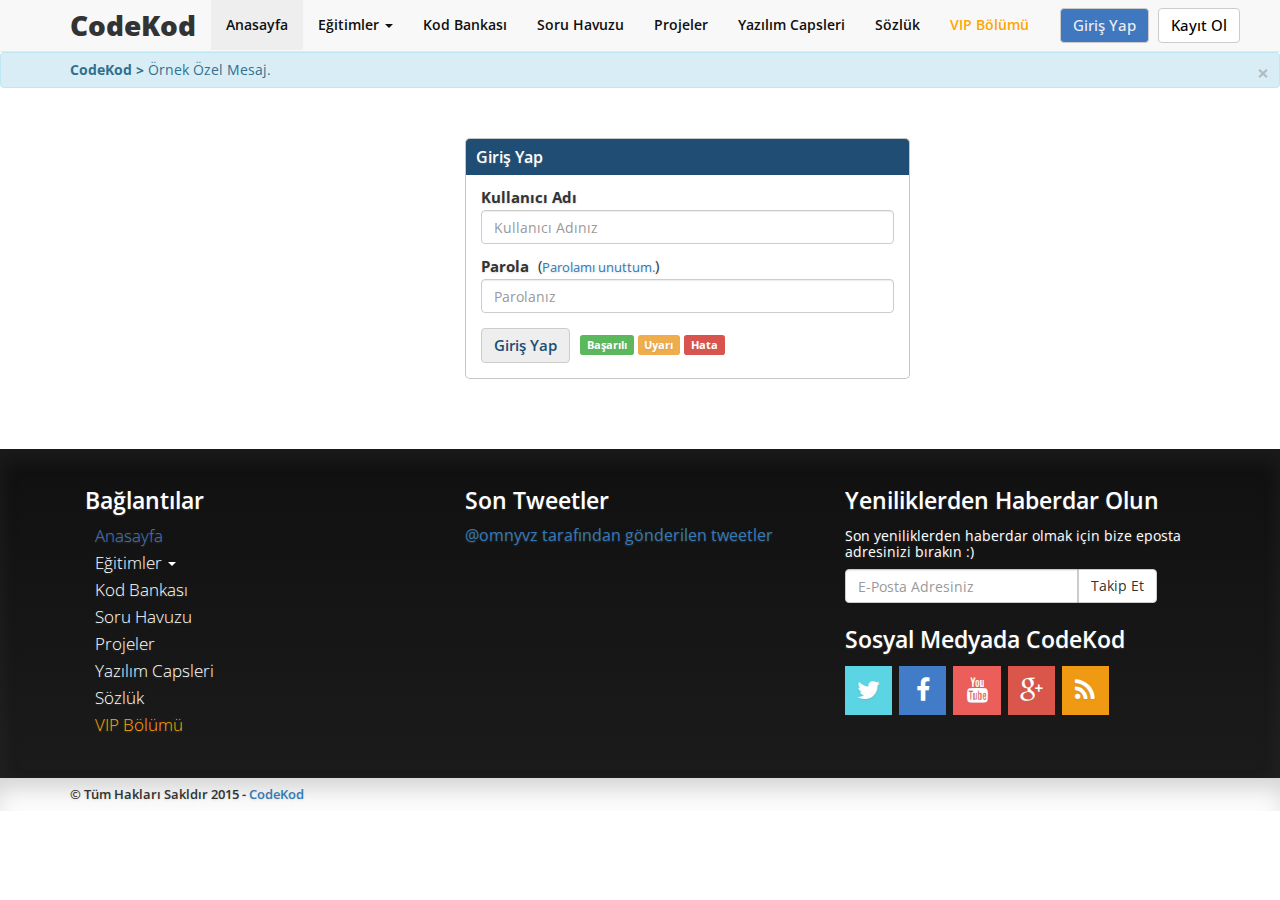
<file: giris-yap.html>
<!DOCTYPE html>
<html>
<head lang="tr">
    <meta charset="UTF-8">
	<title>Giriş Yap - CodeKod</title>
	<meta name="viewport" content="width=device-width, initial-scale=1.0">
	<link href="assets/css/bootstrap.min.css" rel="stylesheet">
	<link rel="stylesheet" href="assets/css/bootstrap-lightbox.min.css"/>
	<link href="assets/css/font-awesome.min.css" rel="stylesheet">
	<link href="assets/css/style.css" rel="stylesheet">
<link href='https://fonts.googleapis.com/css?family=Open+Sans:400,400italic,600,700,800&subset=latin,latin-ext' rel='stylesheet' type='text/css'>	<link rel="stylesheet" href="assets/css/default.min.css"/>
<body>
	
	
	<!-- Header -->
	<header>
		<nav class="navbar navbar-default navbar-fixed-top">
		  <div class="container-fluid container">
			<div class="navbar-header">
			  <button type="button" class="navbar-toggle collapsed" data-toggle="collapse" data-target="#bs-example-navbar-collapse-1" aria-expanded="false">
				<span class="sr-only">Toggle navigation</span>
				<span class="icon-bar"></span>
				<span class="icon-bar"></span>
				<span class="icon-bar"></span>
			  </button>
			  <a class="navbar-brand" href="" title="CodeKod">CodeKod</a>
			</div>

			<div class="collapse navbar-collapse" id="bs-example-navbar-collapse-1">
			  <ul class="nav navbar-nav">
				<li class="active"><a href="" title="Anasayfa">Anasayfa</a></li>
				<li class="dropdown">
				  <a href="#" class="dropdown-toggle" data-toggle="dropdown" role="button" aria-haspopup="true" aria-expanded="false">Eğitimler <span class="caret"></span></a>
				  <ul class="dropdown-menu">
					<li><a href="/egitimler.html">HTML</a></li>
					<li><a href="#">CSS</a></li>
					<li><a href="#">JavaScript</a></li>
					<li><a href="#">PHP</a></li>
					<li><a href="#">ASP.NET</a></li>
					<li><a href="#">VisualBasic.NET</a></li>
					<li><a href="#">C#</a></li>
					<li><a href="#">C++</a></li>
					<li><a href="#">JAVA</a></li>
				  </ul>
				</li>
				<li><a href="#" title="Kod Bankası">Kod Bankası</a></li>
				<li><a href="#" title="Soru Havuzu">Soru Havuzu</a></li>
				<li><a href="#" title="Projeler">Projeler</a></li>
				<li><a href="#" title="Yazılım Capsleri">Yazılım Capsleri</a></li>
				<li><a href="#" title="Sözlük">Sözlük</a></li>
				<li><a href="#" title="VIP Bölümü" class="buttonVIP">VIP Bölümü</a></li>
			  </ul>
			  
			  <ul class="nav navbar-nav navbar-right">
				<a href="/giris-yap.html" title="Giriş Yap" class="btn btn-default navbar-btn buttonGiris">Giriş Yap</a>
				<a href="/kayit-ol.html" title="Kayıt Ol" class="btn btn-default navbar-btn buttonKayit">Kayıt Ol</a>
			  </ul>
			</div>
		  </div>
		</nav>	
	</header>
	
	<!-- Özel Mesaj -->
	<div class="alert alert-info" role="alert">
		<button type="button" class="close" data-dismiss="alert" aria-label="Close"><span aria-hidden="true">&times;</span></button>
		<div class="container">	
			<strong>CodeKod ></strong> Örnek Özel Mesaj.
		</div>
	</div>
	
	<!-- İçerik -->
	<div id="content">
	
		<!-- Kullanıcı Formları -->
		<div class="container">
			<div class="textform2 col-md-5 col-md-offset-4">
				<h2>Giriş Yap</h2>
				<div class="textform">
					<form action="" method="POST">
						<ul>
							<li><strong>Kullanıcı Adı</strong></li>
							<li><input name="kadi" type="text" class="form-control textStyle" placeholder="Kullanıcı Adınız" title="Kullanıcı Adı"></li>
							<li><strong>Parola</strong> (<a href="/parolami-unuttum.html">Parolamı unuttum.</a>)</li>
							<li><input name="parola" type="text" class="form-control textStyle" placeholder="Parolanız" title="Parola"></li>
							<li>
								<input name="giris" type="submit" class="btn btn-default buttonStyle" value="Giriş Yap"/>
								<div class="sonuc">
									<span class="label label-success">Başarılı</span>
									<span class="label label-warning">Uyarı</span>
									<span class="label label-danger">Hata</span>
								</div>
							</li>
						</ul>
					</form>
				</div>
			</div>
		</div>
	</div>

	<!-- Diğer -->
	<div class="diger">
		<div class="container">
			<div class="col-md-4 baglantilar">
				<h4>Bağlantılar</h4>
				<ul>
					<li><a class="aktif" href="" title="Anasayfa">Anasayfa</a></li>
					<li>
						<div class="dropdown">
						  <a href="#" class="dropdown-toggle" id="dropdownMenu1" data-toggle="dropdown" aria-haspopup="true" aria-expanded="true">Eğitimler <span class="caret"></span></a>
						  <ul class="dropdown-menu" aria-labelledby="dropdownMenu1">
							<li><a href="/egitimler.html">HTML</a></li>
							<li><a href="#">CSS</a></li>
							<li><a href="#">JavaScript</a></li>
							<li><a href="#">PHP</a></li>
							<li><a href="#">ASP.NET</a></li>
							<li><a href="#">VisualBasic.NET</a></li>
							<li><a href="#">C#</a></li>
							<li><a href="#">C++</a></li>
							<li><a href="#">JAVA</a></li>
						  </ul>
						</div>
					</li>					
					<li><a href="#" title="Kod Bankası">Kod Bankası</a></li>
					<li><a href="#" title="Soru Havuzu">Soru Havuzu</a></li>
					<li><a href="#" title="Projeler">Projeler</a></li>
					<li><a href="#" title="Yazılım Capsleri">Yazılım Capsleri</a></li>
					<li><a href="#" title="Sözlük">Sözlük</a></li>
					<li><a class="ozel" href="#" title="VIP Bölümü">VIP Bölümü</a></li>
				</ul>
			</div>
			<div class="col-md-4 twitterAkis">
				<h4>Son Tweetler</h4>
				<a class="twitter-timeline" href="https://twitter.com/omnyvz" data-widget-id="640198231826243585">@omnyvz tarafından gönderilen tweetler</a>
				<script>!function(d,s,id){var js,fjs=d.getElementsByTagName(s)[0],p=/^http:/.test(d.location)?'http':'https';if(!d.getElementById(id)){js=d.createElement(s);js.id=id;js.src=p+"://platform.twitter.com/widgets.js";fjs.parentNode.insertBefore(js,fjs);}}(document,"script","twitter-wjs");</script>
			</div>
			<div class="col-md-4 abone">
				<h4>Yeniliklerden Haberdar Olun</h4>
				<span>Son yeniliklerden haberdar olmak için bize eposta adresinizi bırakın :)</span>
				<div class="clear"></div>
				<div class="col-md-8">
					<input name="aboneEposta" type="text" class="form-control textStyle" placeholder="E-Posta Adresiniz" title="E-Posta Adresiniz">
				</div>
				<div class="col-md-4">		
					<input name="aboneOl" type="submit" class="btn btn-default" value="Takip Et" title="Takip Et"/>
				</div>	
				<div class="clear"></div>
				<h4>Sosyal Medyada CodeKod</h4>
				<ul>
		  			<li style="background: #5BD4E3"><a href="#" class="fa fa-twitter" target="_blank"></a></li>
		  			<li style="background: #427CC8"><a href="#" class="fa fa-facebook" target="_blank"></a></li>
		  			<li style="background: #EB5E5A"><a href="#" class="fa fa-youtube" target="_blank"></a></li>
		  			<li style="background: #DA554A"><a href="#" class="fa fa-google-plus" target="_blank"></a></li>
		  			<li style="background: #EF9A12"><a href="#" class="fa fa-rss" target="_blank"></a></li>
		  		</ul>
			</div>
		</div>
	</div>
	
	<!-- Footer -->
	<footer>
		<div class="row">
			<div class="container">
				<p>© Tüm Hakları Sakldır 2015 - <a href="#" title="CodeKod">CodeKod</a></p>
			</div>
		</div>
	</footer>
	
	<script src="http://code.jquery.com/jquery-1.10.2.min.js"></script>
	<script src="assets/js/bootstrap.min.js"></script>
	<script src="assets/js/bootstrap-hover-dropdown.js"></script>
	<script src="assets/js/bootstrap-lightbox.min.js"></script>
	<script src="assets/js/scripts.js"></script>
	<script src="assets/js/highlight.min.js"></script>
    <script>hljs.initHighlightingOnLoad();</script>
</body>
</html>
</file>
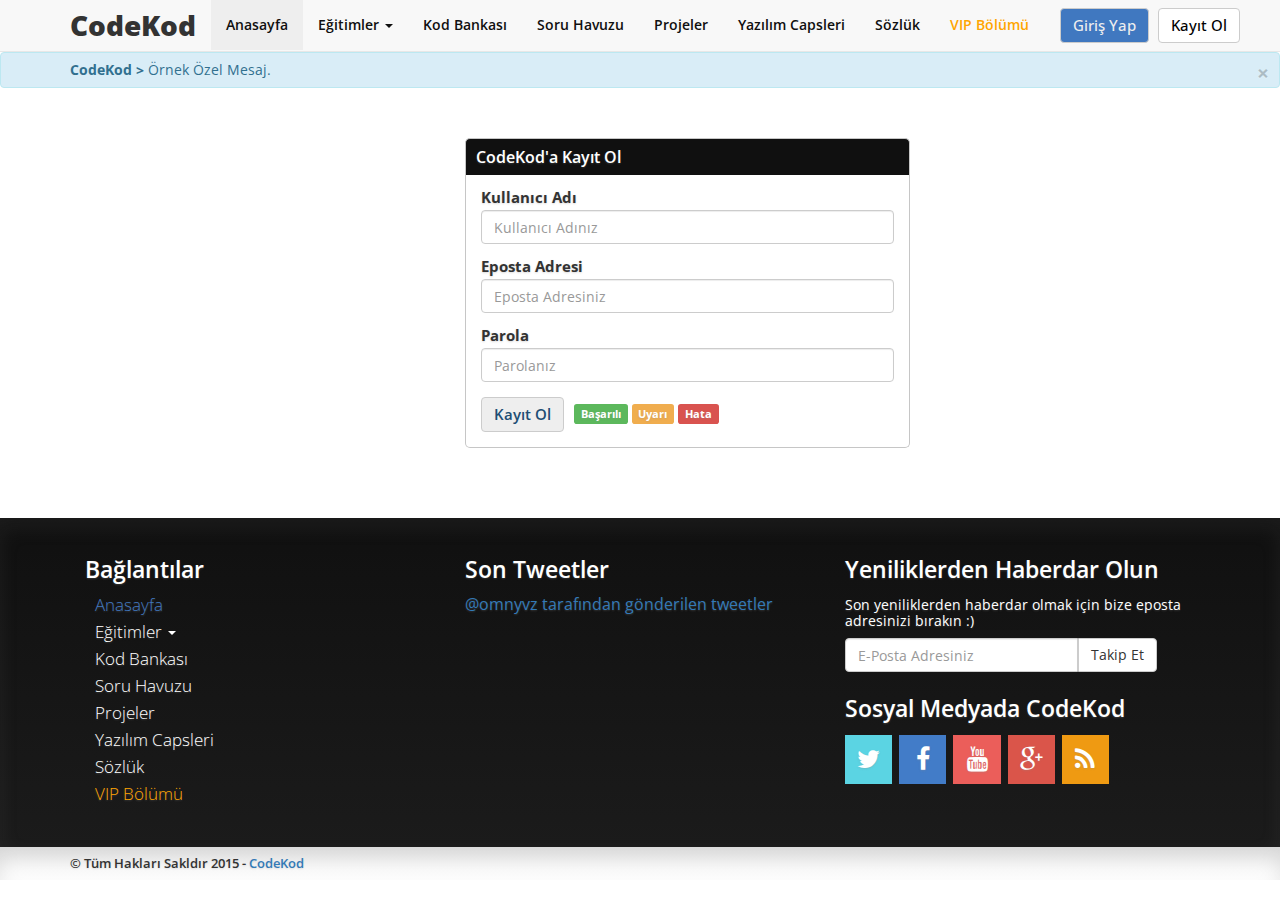
<file: kayit-ol.html>
<!DOCTYPE html>
<html>
<head lang="tr">
    <meta charset="UTF-8">
	<title>Giriş Yap - CodeKod</title>
	<meta name="viewport" content="width=device-width, initial-scale=1.0">
	<link href="assets/css/bootstrap.min.css" rel="stylesheet">
	<link rel="stylesheet" href="assets/css/bootstrap-lightbox.min.css"/>
	<link href="assets/css/font-awesome.min.css" rel="stylesheet">
	<link href="assets/css/style.css" rel="stylesheet">
<link href='https://fonts.googleapis.com/css?family=Open+Sans:400,400italic,600,700,800&subset=latin,latin-ext' rel='stylesheet' type='text/css'>	<link rel="stylesheet" href="assets/css/default.min.css"/>
<body>
	
	
	<!-- Header -->
	<header>
		<nav class="navbar navbar-default navbar-fixed-top">
		  <div class="container-fluid container">
			<div class="navbar-header">
			  <button type="button" class="navbar-toggle collapsed" data-toggle="collapse" data-target="#bs-example-navbar-collapse-1" aria-expanded="false">
				<span class="sr-only">Toggle navigation</span>
				<span class="icon-bar"></span>
				<span class="icon-bar"></span>
				<span class="icon-bar"></span>
			  </button>
			  <a class="navbar-brand" href="" title="CodeKod">CodeKod</a>
			</div>

			<div class="collapse navbar-collapse" id="bs-example-navbar-collapse-1">
			  <ul class="nav navbar-nav">
				<li class="active"><a href="" title="Anasayfa">Anasayfa</a></li>
				<li class="dropdown">
				  <a href="#" class="dropdown-toggle" data-toggle="dropdown" role="button" aria-haspopup="true" aria-expanded="false">Eğitimler <span class="caret"></span></a>
				  <ul class="dropdown-menu">
					<li><a href="/egitimler.html">HTML</a></li>
					<li><a href="#">CSS</a></li>
					<li><a href="#">JavaScript</a></li>
					<li><a href="#">PHP</a></li>
					<li><a href="#">ASP.NET</a></li>
					<li><a href="#">VisualBasic.NET</a></li>
					<li><a href="#">C#</a></li>
					<li><a href="#">C++</a></li>
					<li><a href="#">JAVA</a></li>
				  </ul>
				</li>
				<li><a href="#" title="Kod Bankası">Kod Bankası</a></li>
				<li><a href="#" title="Soru Havuzu">Soru Havuzu</a></li>
				<li><a href="#" title="Projeler">Projeler</a></li>
				<li><a href="#" title="Yazılım Capsleri">Yazılım Capsleri</a></li>
				<li><a href="#" title="Sözlük">Sözlük</a></li>
				<li><a href="#" title="VIP Bölümü" class="buttonVIP">VIP Bölümü</a></li>
			  </ul>
			  
			  <ul class="nav navbar-nav navbar-right">
				<a href="/giris-yap.html" title="Giriş Yap" class="btn btn-default navbar-btn buttonGiris">Giriş Yap</a>
				<a href="/kayit-ol.html" title="Kayıt Ol" class="btn btn-default navbar-btn buttonKayit">Kayıt Ol</a>
			  </ul>
			</div>
		  </div>
		</nav>	
	</header>
	
	<!-- Özel Mesaj -->
	<div class="alert alert-info" role="alert">
		<button type="button" class="close" data-dismiss="alert" aria-label="Close"><span aria-hidden="true">&times;</span></button>
		<div class="container">	
			<strong>CodeKod ></strong> Örnek Özel Mesaj.
		</div>
	</div>
	
	<!-- İçerik -->
	<div id="content">
	
		<!-- Kullanıcı Formları -->
		<div class="container">
			<div class="textform2 col-md-5 col-md-offset-4">
				<h2 style="background-color:#101010">CodeKod'a Kayıt Ol</h2>
				<div class="textform">
					<form action="" method="POST">
						<ul>
							<li><strong>Kullanıcı Adı</strong></li>
							<li><input name="kadi" type="text" class="form-control textStyle" placeholder="Kullanıcı Adınız" title="Kullanıcı Adı"></li>
							<li><strong>Eposta Adresi</strong></li>
							<li><input name="eposta" type="text" class="form-control textStyle" placeholder="Eposta Adresiniz" title="Eposta Adresiniz"></li>
							<li><strong>Parola</strong></li>
							<li><input name="parola" type="text" class="form-control textStyle" placeholder="Parolanız" title="Parola"></li>
							<li>
								<input name="kayitol" type="submit" class="btn btn-default buttonStyle" value="Kayıt Ol"/>
								<div class="sonuc">
									<span class="label label-success">Başarılı</span>
									<span class="label label-warning">Uyarı</span>
									<span class="label label-danger">Hata</span>
								</div>
							</li>
						</ul>
					</form>
				</div>
			</div>
		</div>
	</div>

	<!-- Diğer -->
	<div class="diger">
		<div class="container">
			<div class="col-md-4 baglantilar">
				<h4>Bağlantılar</h4>
				<ul>
					<li><a class="aktif" href="" title="Anasayfa">Anasayfa</a></li>
					<li>
						<div class="dropdown">
						  <a href="#" class="dropdown-toggle" id="dropdownMenu1" data-toggle="dropdown" aria-haspopup="true" aria-expanded="true">Eğitimler <span class="caret"></span></a>
						  <ul class="dropdown-menu" aria-labelledby="dropdownMenu1">
							<li><a href="/egitimler.html">HTML</a></li>
							<li><a href="#">CSS</a></li>
							<li><a href="#">JavaScript</a></li>
							<li><a href="#">PHP</a></li>
							<li><a href="#">ASP.NET</a></li>
							<li><a href="#">VisualBasic.NET</a></li>
							<li><a href="#">C#</a></li>
							<li><a href="#">C++</a></li>
							<li><a href="#">JAVA</a></li>
						  </ul>
						</div>
					</li>					
					<li><a href="#" title="Kod Bankası">Kod Bankası</a></li>
					<li><a href="#" title="Soru Havuzu">Soru Havuzu</a></li>
					<li><a href="#" title="Projeler">Projeler</a></li>
					<li><a href="#" title="Yazılım Capsleri">Yazılım Capsleri</a></li>
					<li><a href="#" title="Sözlük">Sözlük</a></li>
					<li><a class="ozel" href="#" title="VIP Bölümü">VIP Bölümü</a></li>
				</ul>
			</div>
			<div class="col-md-4 twitterAkis">
				<h4>Son Tweetler</h4>
				<a class="twitter-timeline" href="https://twitter.com/omnyvz" data-widget-id="640198231826243585">@omnyvz tarafından gönderilen tweetler</a>
				<script>!function(d,s,id){var js,fjs=d.getElementsByTagName(s)[0],p=/^http:/.test(d.location)?'http':'https';if(!d.getElementById(id)){js=d.createElement(s);js.id=id;js.src=p+"://platform.twitter.com/widgets.js";fjs.parentNode.insertBefore(js,fjs);}}(document,"script","twitter-wjs");</script>
			</div>
			<div class="col-md-4 abone">
				<h4>Yeniliklerden Haberdar Olun</h4>
				<span>Son yeniliklerden haberdar olmak için bize eposta adresinizi bırakın :)</span>
				<div class="clear"></div>
				<div class="col-md-8">
					<input name="aboneEposta" type="text" class="form-control textStyle" placeholder="E-Posta Adresiniz" title="E-Posta Adresiniz">
				</div>
				<div class="col-md-4">		
					<input name="aboneOl" type="submit" class="btn btn-default" value="Takip Et" title="Takip Et"/>
				</div>	
				<div class="clear"></div>
				<h4>Sosyal Medyada CodeKod</h4>
				<ul>
		  			<li style="background: #5BD4E3"><a href="#" class="fa fa-twitter" target="_blank"></a></li>
		  			<li style="background: #427CC8"><a href="#" class="fa fa-facebook" target="_blank"></a></li>
		  			<li style="background: #EB5E5A"><a href="#" class="fa fa-youtube" target="_blank"></a></li>
		  			<li style="background: #DA554A"><a href="#" class="fa fa-google-plus" target="_blank"></a></li>
		  			<li style="background: #EF9A12"><a href="#" class="fa fa-rss" target="_blank"></a></li>
		  		</ul>
			</div>
		</div>
	</div>
	
	<!-- Footer -->
	<footer>
		<div class="row">
			<div class="container">
				<p>© Tüm Hakları Sakldır 2015 - <a href="#" title="CodeKod">CodeKod</a></p>
			</div>
		</div>
	</footer>
	
	<script src="http://code.jquery.com/jquery-1.10.2.min.js"></script>
	<script src="assets/js/bootstrap.min.js"></script>
	<script src="assets/js/bootstrap-hover-dropdown.js"></script>
	<script src="assets/js/bootstrap-lightbox.min.js"></script>
	<script src="assets/js/scripts.js"></script>
	<script src="assets/js/highlight.min.js"></script>
    <script>hljs.initHighlightingOnLoad();</script>
</body>
</html>
</file>
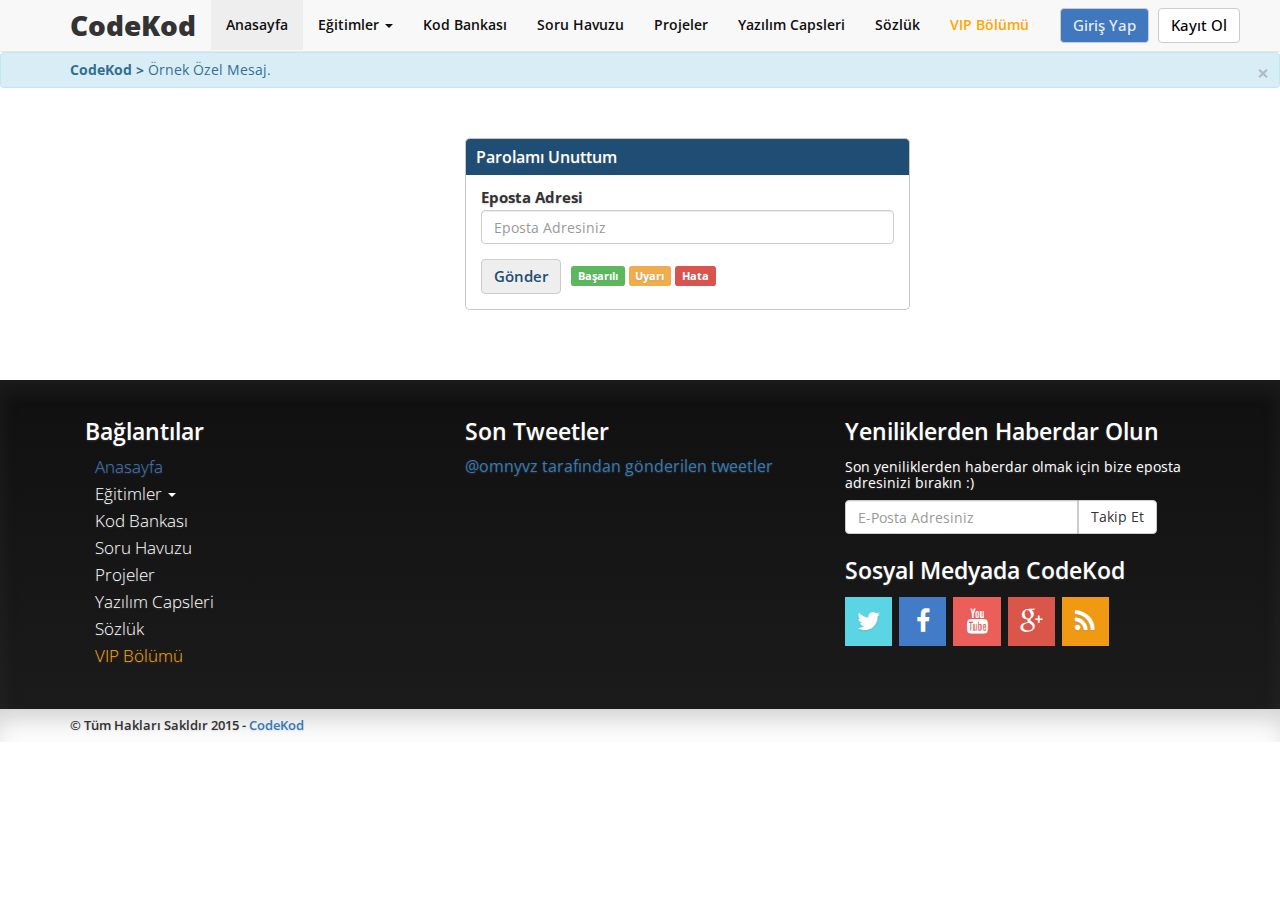
<file: parolami-unuttum.html>
<!DOCTYPE html>
<html>
<head lang="tr">
    <meta charset="UTF-8">
	<title>Parolamı Unuttum - CodeKod</title>
	<meta name="viewport" content="width=device-width, initial-scale=1.0">
	<link href="assets/css/bootstrap.min.css" rel="stylesheet">
	<link rel="stylesheet" href="assets/css/bootstrap-lightbox.min.css"/>
	<link href="assets/css/font-awesome.min.css" rel="stylesheet">
	<link href="assets/css/style.css" rel="stylesheet">
<link href='https://fonts.googleapis.com/css?family=Open+Sans:400,400italic,600,700,800&subset=latin,latin-ext' rel='stylesheet' type='text/css'>	<link rel="stylesheet" href="assets/css/default.min.css"/>
<body>
	
	
	<!-- Header -->
	<header>
		<nav class="navbar navbar-default navbar-fixed-top">
		  <div class="container-fluid container">
			<div class="navbar-header">
			  <button type="button" class="navbar-toggle collapsed" data-toggle="collapse" data-target="#bs-example-navbar-collapse-1" aria-expanded="false">
				<span class="sr-only">Toggle navigation</span>
				<span class="icon-bar"></span>
				<span class="icon-bar"></span>
				<span class="icon-bar"></span>
			  </button>
			  <a class="navbar-brand" href="" title="CodeKod">CodeKod</a>
			</div>

			<div class="collapse navbar-collapse" id="bs-example-navbar-collapse-1">
			  <ul class="nav navbar-nav">
				<li class="active"><a href="" title="Anasayfa">Anasayfa</a></li>
				<li class="dropdown">
				  <a href="#" class="dropdown-toggle" data-toggle="dropdown" role="button" aria-haspopup="true" aria-expanded="false">Eğitimler <span class="caret"></span></a>
				  <ul class="dropdown-menu">
					<li><a href="/egitimler.html">HTML</a></li>
					<li><a href="#">CSS</a></li>
					<li><a href="#">JavaScript</a></li>
					<li><a href="#">PHP</a></li>
					<li><a href="#">ASP.NET</a></li>
					<li><a href="#">VisualBasic.NET</a></li>
					<li><a href="#">C#</a></li>
					<li><a href="#">C++</a></li>
					<li><a href="#">JAVA</a></li>
				  </ul>
				</li>
				<li><a href="#" title="Kod Bankası">Kod Bankası</a></li>
				<li><a href="#" title="Soru Havuzu">Soru Havuzu</a></li>
				<li><a href="#" title="Projeler">Projeler</a></li>
				<li><a href="#" title="Yazılım Capsleri">Yazılım Capsleri</a></li>
				<li><a href="#" title="Sözlük">Sözlük</a></li>
				<li><a href="#" title="VIP Bölümü" class="buttonVIP">VIP Bölümü</a></li>
			  </ul>
			  
			  <ul class="nav navbar-nav navbar-right">
				<a href="/giris-yap.html" title="Giriş Yap" class="btn btn-default navbar-btn buttonGiris">Giriş Yap</a>
				<a href="/kayit-ol.html" title="Kayıt Ol" class="btn btn-default navbar-btn buttonKayit">Kayıt Ol</a>
			  </ul>
			</div>
		  </div>
		</nav>	
	</header>
	
	<!-- Özel Mesaj -->
	<div class="alert alert-info" role="alert">
		<button type="button" class="close" data-dismiss="alert" aria-label="Close"><span aria-hidden="true">&times;</span></button>
		<div class="container">	
			<strong>CodeKod ></strong> Örnek Özel Mesaj.
		</div>
	</div>
	
	<!-- İçerik -->
	<div id="content">
	
		<!-- Kullanıcı Formları -->
		<div class="container">
			<div class="textform2 col-md-5 col-md-offset-4">
				<h2>Parolamı Unuttum</h2>
				<div class="textform">
					<form action="" method="POST">
						<ul>
							<li><strong>Eposta Adresi</strong></li>
							<li><input name="kadi" type="text" class="form-control textStyle" placeholder="Eposta Adresiniz" title="Eposta Adresiniz"></li>
							<li>
								<input name="unuttum" type="submit" class="btn btn-default buttonStyle" value="Gönder"/>
								<div class="sonuc">
									<span class="label label-success">Başarılı</span>
									<span class="label label-warning">Uyarı</span>
									<span class="label label-danger">Hata</span>
								</div>
							</li>
						</ul>
					</form>
				</div>
			</div>
		</div>
	</div>

	<!-- Diğer -->
	<div class="diger">
		<div class="container">
			<div class="col-md-4 baglantilar">
				<h4>Bağlantılar</h4>
				<ul>
					<li><a class="aktif" href="" title="Anasayfa">Anasayfa</a></li>
					<li>
						<div class="dropdown">
						  <a href="#" class="dropdown-toggle" id="dropdownMenu1" data-toggle="dropdown" aria-haspopup="true" aria-expanded="true">Eğitimler <span class="caret"></span></a>
						  <ul class="dropdown-menu" aria-labelledby="dropdownMenu1">
							<li><a href="/egitimler.html">HTML</a></li>
							<li><a href="#">CSS</a></li>
							<li><a href="#">JavaScript</a></li>
							<li><a href="#">PHP</a></li>
							<li><a href="#">ASP.NET</a></li>
							<li><a href="#">VisualBasic.NET</a></li>
							<li><a href="#">C#</a></li>
							<li><a href="#">C++</a></li>
							<li><a href="#">JAVA</a></li>
						  </ul>
						</div>
					</li>					
					<li><a href="#" title="Kod Bankası">Kod Bankası</a></li>
					<li><a href="#" title="Soru Havuzu">Soru Havuzu</a></li>
					<li><a href="#" title="Projeler">Projeler</a></li>
					<li><a href="#" title="Yazılım Capsleri">Yazılım Capsleri</a></li>
					<li><a href="#" title="Sözlük">Sözlük</a></li>
					<li><a class="ozel" href="#" title="VIP Bölümü">VIP Bölümü</a></li>
				</ul>
			</div>
			<div class="col-md-4 twitterAkis">
				<h4>Son Tweetler</h4>
				<a class="twitter-timeline" href="https://twitter.com/omnyvz" data-widget-id="640198231826243585">@omnyvz tarafından gönderilen tweetler</a>
				<script>!function(d,s,id){var js,fjs=d.getElementsByTagName(s)[0],p=/^http:/.test(d.location)?'http':'https';if(!d.getElementById(id)){js=d.createElement(s);js.id=id;js.src=p+"://platform.twitter.com/widgets.js";fjs.parentNode.insertBefore(js,fjs);}}(document,"script","twitter-wjs");</script>
			</div>
			<div class="col-md-4 abone">
				<h4>Yeniliklerden Haberdar Olun</h4>
				<span>Son yeniliklerden haberdar olmak için bize eposta adresinizi bırakın :)</span>
				<div class="clear"></div>
				<div class="col-md-8">
					<input name="aboneEposta" type="text" class="form-control textStyle" placeholder="E-Posta Adresiniz" title="E-Posta Adresiniz">
				</div>
				<div class="col-md-4">		
					<input name="aboneOl" type="submit" class="btn btn-default" value="Takip Et" title="Takip Et"/>
				</div>	
				<div class="clear"></div>
				<h4>Sosyal Medyada CodeKod</h4>
				<ul>
		  			<li style="background: #5BD4E3"><a href="#" class="fa fa-twitter" target="_blank"></a></li>
		  			<li style="background: #427CC8"><a href="#" class="fa fa-facebook" target="_blank"></a></li>
		  			<li style="background: #EB5E5A"><a href="#" class="fa fa-youtube" target="_blank"></a></li>
		  			<li style="background: #DA554A"><a href="#" class="fa fa-google-plus" target="_blank"></a></li>
		  			<li style="background: #EF9A12"><a href="#" class="fa fa-rss" target="_blank"></a></li>
		  		</ul>
			</div>
		</div>
	</div>
	
	<!-- Footer -->
	<footer>
		<div class="row">
			<div class="container">
				<p>© Tüm Hakları Sakldır 2015 - <a href="#" title="CodeKod">CodeKod</a></p>
			</div>
		</div>
	</footer>
	
	<script src="http://code.jquery.com/jquery-1.10.2.min.js"></script>
	<script src="assets/js/bootstrap.min.js"></script>
	<script src="assets/js/bootstrap-hover-dropdown.js"></script>
	<script src="assets/js/bootstrap-lightbox.min.js"></script>
	<script src="assets/js/scripts.js"></script>
	<script src="assets/js/highlight.min.js"></script>
    <script>hljs.initHighlightingOnLoad();</script>
</body>
</html>
</file>
<file: assets/css/style.css>
html,body,div,span,applet,object,iframe,h1,h2,h3,h4,h5,h6,p,blockquote,pre,a,abbr,acronym,address,big,cite,code,del,dfn,img,ins,kbd,q,s,samp,small,strike,sub,sup,tt,var,dl,dt,dd,ol,ul,li,fieldset,form,label,legend,input,select,textarea,button,table,caption,tbody,tfoot,thead,tr,th,td,article,aside,canvas,details,embed,figure,figcaption,footer,header,menu,nav,output,ruby,section,summary,time,mark,audio,video{margin:0;padding:0;border:0;font-size:100%;font:inherit;vertical-align:baseline}article,aside,details,figcaption,figure,footer,header,menu,nav,section{display:block}ol,ul{list-style:none}blockquote,q{quotes:none}blockquote:before,blockquote:after,q:before,q:after{content:'';content:none}table{border-collapse:collapse;border-spacing:0}a{text-decoration:none}img{border:0}:focus{outline:0}.clear{clear:both}body,html{line-height:1;font-family:'Open Sans',sans-serif}.row{margin:0}.alert{padding:10px;border:1px solid transparent;border-radius:4px;margin:0}.alert-info{color:#31708f;background-color:#d9edf7;border-color:#bce8f1;font-weight:400;font-size:14px;padding-bottom:3px}header{margin-bottom:52px}header .navbar{min-height:50px;margin-bottom:0}header .navbar-default .navbar-brand{color:#333;font-size:28px;font-weight:900}header .navbar-default .navbar-brand:hover{color:#4078c0}header a.buttonGiris{position:relative;left:15px;background:#4078c0;font-size:15px;font-weight:500;color:#eee;transition:all .2s;margin-right:5px}header a.buttonGiris:hover{background:#3665a2;color:#eee}header a.buttonGiris:focus{background:#3665a2;color:#eee}header a.buttonKayit{position:relative;left:15px;font-size:15px;font-weight:500;color:#000;transition:all .2s}header a.buttonKayit:hover{color:#000}header .navbar-default .navbar-nav>.active>a,header .navbar-default .navbar-nav>.active>a:focus,header .navbar-default .navbar-nav>.active>a:hover{color:#101010;background-color:#eee}header .navbar-default .navbar-nav>li>a{color:#101010;font-size:14px;font-weight:600;transition:all .3s}header .navbar-default .navbar-nav>li>a:hover{color:#4078c0;background-color:#eee}header .navbar-default .navbar-nav>li>a.buttonVIP{color:orange}header .navbar-default .navbar-nav>li>a.buttonVIP:hover{color:#ffa417}header .navbar-default .navbar-nav>.open>a,header .navbar-default .navbar-nav>.open>a:focus,header .navbar-default .navbar-nav>.open>a:hover{color:#101010;background-color:#eee}header .dropdown-menu>li>a{display:block;padding:7px 20px;clear:both;font-weight:400;line-height:1.42857143;color:#101010;white-space:nowrap;transition:all .3s}header .dropdown-menu>li>a:hover{background:#eee;color:#4078c0}.diger{text-shadow:0 1px 2px rgba(139,139,139,0.3);background-image:-webkit-linear-gradient(#101010,#1b1b1b);background-image:linear-gradient(#101010,#1b1b1b);border-bottom:0;box-shadow:inset 0 10px 20px rgba(139,139,139,0.1);padding-top:40px;padding-bottom:10px}.diger h4{color:#fff;font-weight:600;font-size:23px;margin-bottom:15px}.diger .col-md-4{margin-bottom:25px}.diger .baglantilar ul{padding-left:10px}.diger .baglantilar ul li{margin-bottom:10px}.diger .baglantilar ul li a{color:#fff;text-decoration:none;font-size:17px;font-weight:300;transition:all .2s}.diger .baglantilar ul li a:hover{color:#4078c0}.diger .baglantilar ul li a:focus{color:#4078c0}.diger .baglantilar ul li a.aktif{color:#4078c0}.diger .baglantilar ul li a.ozel{color:orange}.diger .baglantilar ul .dropdown-menu>li.active>a{color:#4078c0;background:transparent}.diger .baglantilar ul .dropdown-menu>li>a{display:block;padding:0;clear:both;font-weight:400;line-height:1.42857143;color:#333;white-space:nowrap;font-size:13px;margin-bottom:0;transition:all .2s}.diger .baglantilar ul .dropdown-menu>li>a:hover{color:#4078c0;background:transparent}.diger .abone .form-control{border-bottom-right-radius:0;border-top-right-radius:0}.diger .abone .btn{border-bottom-left-radius:0;border-top-left-radius:0}.diger .abone .col-md-8,.diger .abone .col-md-4{margin:0;padding:0}.diger .abone span{color:#fff;font-size:14px}.diger .abone input{margin-top:10px;margin-bottom:25px}.diger .abone ul li{float:left;padding:12px;margin-right:7px;min-width:47.2188px;text-align:center}.diger .abone ul li a{font-size:25px;text-decoration:none;color:#fff;transition:all .2s}.diger .abone ul li:hover{opacity:.8}footer{padding-top:10px;padding-bottom:10px;text-shadow:0 1px 2px rgba(0,0,0,0.1);background-image:-webkit-linear-gradient(#eee,#fff);background-image:linear-gradient(#eee,#fff);box-shadow:inset 0 10px 20px rgba(0,0,0,0.1)}footer p{font-weight:600;font-size:13px}footer p a{text-decoration:none}#content .kayitOl{margin-top:-1px;text-shadow:0 1px 2px rgba(0,0,0,0.3);background-image:-webkit-linear-gradient(#202d5f,#614381);background-image:linear-gradient(#202d5f,#614381);border-bottom:0;box-shadow:inset 0 10px 20px rgba(0,0,0,0.1);color:#fff;padding:50px;padding-bottom:30px}#content .kayitOl .kayitBilgi{margin-bottom:20px}#content .kayitOl .kayitBilgi h1{font-weight:600;font-size:35px;margin-bottom:20px}#content .kayitOl .kayitBilgi h1 a{text-decoration:none;color:#4078c0;transition:all .3s}#content .kayitOl .kayitBilgi h1 a:hover{color:#3b6fb2}#content .kayitOl .kayitBilgi p{font-size:20px}#content .kayitOl .kayitBilgi p a{text-decoration:none;color:#4078c0;transition:all .3s}#content .kayitOl .kayitBilgi p a:hover{color:#3b6fb2}#content .kayitOl .kayitForm span{position:relative;top:-5px;font-size:13px;font-weight:300}#content .kayitOl .kayitForm input.textStyle{margin-bottom:10px;height:43px;font-size:15.5px;transition:all .3s}#content .kayitOl .kayitForm input.textStyle:focus{border-color:#fff;outline:0;-webkit-box-shadow:inset 0 3px 3px rgba(0,0,0,0.085),0 0 8px rgba(255,255,255,0.6);box-shadow:inset 0 3px 3px rgba(0,0,0,0.085),0 0 8px rgba(238,238,238,0.6)}#content .kayitOl .kayitForm input.buttonStyle{margin-bottom:20px;margin-top:10px;height:43px;font-size:17px;font-weight:500;background:#3b6fb2;border-color:transparent;transition:all .3s;color:#fff}#content .kayitOl .kayitForm input.buttonStyle:focus{border-color:transparent;outline:0;-webkit-box-shadow:inset 0 3px 3px rgba(0,0,0,0.085),0 0 8px rgba(255,255,255,0.6);box-shadow:inset 0 3px 3px rgba(0,0,0,0.085),0 0 8px rgba(238,238,238,0.6)}#content .kayitOl .kayitForm input.buttonStyle:hover{border-color:transparent;outline:0;-webkit-box-shadow:inset 0 3px 3px rgba(0,0,0,0.085),0 0 8px rgba(255,255,255,0.6);box-shadow:inset 0 3px 3px rgba(0,0,0,0.085),0 0 8px rgba(238,238,238,0.6)}#content .kayitOl .kayitForm .label{display:inline;padding:.2em .6em .3em;font-size:13px;font-weight:400;line-height:1;color:#fff;text-align:center;white-space:nowrap;vertical-align:baseline;border-radius:.25em;margin-bottom:20px}#content .haberkaynagi{padding-top:40px;padding-bottom:40px;text-shadow:0 1px 2px rgba(0,0,0,0.3);background-image:-webkit-linear-gradient(#eee,#fff);background-image:linear-gradient(#eee,#fff);box-shadow:inset 0 10px 20px rgba(0,0,0,0.1)}#content .haberkaynagi h2{text-align:center;font-size:25px;font-weight:600;color:#000;margin-bottom:40px}#content .haberkaynagi h2 .fa-circle{position:relative;top:-5px;font-size:9px;color:#101010;margin-right:5px}#content .haberkaynagi .kutu{padding:20px;padding-bottom:0;margin:10px;margin-left:0;margin-right:0;border:1px solid transparent;border-left-width:5px;border-radius:3px}#content .haberkaynagi .kutu h3{font-size:20px;font-weight:600;margin-bottom:15px}#content .haberkaynagi .kutu h3 a{text-decoration:none;color:#000;transition:all .3s}#content .haberkaynagi .kutu h3 a:hover{color:#333}#content .haberkaynagi .kutu .detay .detay2{background:#222;float:left}#content .haberkaynagi .kutu .detay .detay2 img{float:left}#content .haberkaynagi .kutu .detay .detay2 a{float:left;padding:10px;text-decoration:none;color:#4078c0;transition:all .3s;font-size:13px;font-weight:600}#content .haberkaynagi .kutu .detay .detay2 a:hover{color:#274874}#content .haberkaynagi .kutu .detay .detay2 span{float:right;padding:10px;font-size:12px;font-weight:400;color:#fff}#content .haberkaynagi .kutu .detay p{position:relative;color:#000;font-size:16px;font-weight:400;line-height:20px;padding:15px;padding-top:0;height:175px;overflow:hidden}#content .haberkaynagi .kutu .detay .detay3{bottom:0;float:right;padding:10px;position:relative;top:-10px}#content .haberkaynagi .kutu .detay .detay3 a{float:right}#content .haberkaynagi .kutu2{padding:20px;padding-bottom:0;margin:10px;margin-left:0;margin-right:0;border:1px solid transparent;border-right-width:5px;border-radius:3px}#content .haberkaynagi .kutu2 h3{font-size:20px;font-weight:600;margin-bottom:15px}#content .haberkaynagi .kutu2 h3 a{text-decoration:none;color:#000;transition:all .3s}#content .haberkaynagi .kutu2 h3 a:hover{color:#333}#content .haberkaynagi .kutu2 .detay .detay2{background:#222;float:left;margin-bottom:10px}#content .haberkaynagi .kutu2 .detay .detay2 img{float:left}#content .haberkaynagi .kutu2 .detay .detay2 a{float:left;padding:10px;text-decoration:none;color:#4078c0;transition:all .3s;font-size:13px;font-weight:600;background:#000}#content .haberkaynagi .kutu2 .detay .detay2 a:hover{color:#274874}#content .haberkaynagi .kutu2 .detay .detay2 span{float:left;padding:10px;font-size:12px;font-weight:400;color:#fff}#content .haberkaynagi .kutu2 .detay .detay2 span strong.evet{color:#5cb85c}#content .haberkaynagi .kutu2 .detay .detay2 span strong.hayir{color:#d9534f}#content .haberkaynagi .kutu2 .detay p{position:relative;color:#000;font-size:16px;font-weight:400;line-height:20px;padding:15px;padding-top:0;padding-left:0;overflow:hidden}#content .haberkaynagi .kutu2 .detay .detay3{bottom:0;float:right;padding:10px;position:relative;top:-10px}#content .haberkaynagi .kutu2 .detay .detay3 a{float:right}#content .haberkaynagi .kutu3{padding:20px;padding-bottom:0;margin:10px;margin-left:0;margin-right:0;border:1px solid transparent;border-left-width:5px;border-radius:3px}#content .haberkaynagi .kutu3 h3{font-size:20px;font-weight:600;margin-bottom:15px}#content .haberkaynagi .kutu3 h3 a{text-decoration:none;color:#000;transition:all .3s}#content .haberkaynagi .kutu3 h3 a:hover{color:#333}#content .haberkaynagi .kutu3 .detay .detay2{background:#222;float:left;margin-bottom:10px}#content .haberkaynagi .kutu3 .detay .detay2 img{float:left}#content .haberkaynagi .kutu3 .detay .detay2 a{float:left;padding:10px;text-decoration:none;color:#4078c0;transition:all .3s;font-size:13px;font-weight:600;background:#000}#content .haberkaynagi .kutu3 .detay .detay2 a:hover{color:#274874}#content .haberkaynagi .kutu3 .detay .detay2 span{float:left;padding:10px;font-size:12px;font-weight:400;color:#fff}#content .haberkaynagi .kutu3 .detay p{position:relative;color:#000;font-size:16px;font-weight:400;line-height:20px;padding:15px;padding-top:0;padding-left:0;overflow:hidden}#content .haberkaynagi .kutu3 .detay pre{display:block;padding:0;margin:0;font-size:13px;line-height:1.42857143;color:#333;word-break:break-all;word-wrap:break-word;background-color:transparent;border:1px solid transparent;border-radius:4px;overflow-y:hidden}#content .haberkaynagi .kutu3 .detay .hljs{display:block;overflow-x:auto;padding:10px;background:#f0f0f0;max-height:150px;border:1px solid #ccc}#content .haberkaynagi .kutu3 .detay .detay3{bottom:0;float:right;padding:10px;position:relative;top:-10px}#content .haberkaynagi .kutu3 .detay .detay3 a{float:right}#content .haberkaynagi .kutu4{padding:20px;padding-bottom:0;margin:10px;margin-left:0;margin-right:0;border:1px solid transparent;border-right-width:5px;border-radius:3px}#content .haberkaynagi .kutu4 h3{font-size:20px;font-weight:600;margin-bottom:15px}#content .haberkaynagi .kutu4 h3 a{text-decoration:none;color:#000;transition:all .3s}#content .haberkaynagi .kutu4 h3 a:hover{color:#333}#content .haberkaynagi .kutu4 .detay .detay2{background:#222;float:left;margin-bottom:10px}#content .haberkaynagi .kutu4 .detay .detay2 img{float:left}#content .haberkaynagi .kutu4 .detay .detay2 a{float:left;padding:10px;text-decoration:none;color:#4078c0;transition:all .3s;font-size:13px;font-weight:600;background:#000}#content .haberkaynagi .kutu4 .detay .detay2 a:hover{color:#274874}#content .haberkaynagi .kutu4 .detay .detay2 span{float:left;padding:10px;font-size:13px;font-weight:400;color:#fff}#content .haberkaynagi .kutu4 .detay p{position:relative;color:#000;font-size:16px;font-weight:400;line-height:20px;padding:15px;padding-top:0;padding-left:0;overflow:hidden}#content .haberkaynagi .kutu4 .detay .detay3{bottom:0;float:right;padding:10px;position:relative;top:-10px}#content .haberkaynagi .kutu4 .detay .detay3 a{float:right}#content .haberkaynagi .kutu4 .detay a.buttonIndir{margin-left:20px;font-size:14px;font-weight:400;background:#76c476;color:#fff;padding-left:20px;padding-right:20px}#content .haberkaynagi .kutu5{padding:20px;padding-bottom:0;margin:10px;margin-left:0;margin-right:0;border:1px solid transparent;border-left-width:5px;border-radius:3px}#content .haberkaynagi .kutu5 h3{font-size:20px;font-weight:600;margin-bottom:15px}#content .haberkaynagi .kutu5 h3 a{text-decoration:none;color:#000;transition:all .3s}#content .haberkaynagi .kutu5 h3 a:hover{color:#333}#content .haberkaynagi .kutu5 .detay .detay2{background:#222;float:left;margin-bottom:10px}#content .haberkaynagi .kutu5 .detay .detay2 a{float:left;padding:10px;text-decoration:none;color:#4078c0;transition:all .3s;font-size:13px;font-weight:600;background:#000}#content .haberkaynagi .kutu5 .detay .detay2 a:hover{color:#274874}#content .haberkaynagi .kutu5 .detay .detay2 span{float:left;padding:10px;font-size:13px;font-weight:400;color:#fff}#content .haberkaynagi .kutu5 .detay .detay2 button{background:transparent;font-size:14pxbi}#content .haberkaynagi .kutu5 .detay .detay2 button span.fa-thumbs-up{color:green}#content .haberkaynagi .kutu5 .detay .detay2 button span.fa-thumbs-down{color:#ff3738}#content .haberkaynagi .kutu5 .detay p{position:relative;color:#000;font-size:16px;font-weight:400;line-height:20px;padding:15px;padding-top:0;padding-left:0;overflow:hidden}#content .haberkaynagi .kutu5 .detay img{margin-bottom:10px}#content .haberkaynagi .kutu5 .detay .modal{width:600px}#content .haberkaynagi .kutu5 .detay .thumbnail img{width:120px}#content .haberkaynagi .kutu5 .detay .detay3{bottom:0;float:right;padding:10px;position:relative;top:-10px}#content .haberkaynagi .kutu5 .detay .detay3 a{float:right}#content .neredeyim{padding-bottom:20px;padding-top:20px;font-size:12px}#content .neredeyim a{text-decoration:none}#content .neredeyim a:hover{color:#1e3859}#content .egitimler{margin-bottom:20px}#content .egitimler .egitimKat{text-shadow:0 1px 2px rgba(0,0,0,0.3);background:#fff;box-shadow:inset 0 5px 20px rgba(0,0,0,0.1);border:2px solid #eee;padding:20px;margin-bottom:50px;margin-right:20px}#content .egitimler .egitimKat h3{margin:0;font-weight:600;font-size:20px;border-bottom:1px dashed #bebebe;padding-bottom:10px;margin-bottom:15px}#content .egitimler .egitimKat ul li{padding:6px;padding-left:10px}#content .egitimler .egitimKat ul li i{margin-right:5px;opacity:.6;font-size:12px}#content .egitimler .egitimKat ul li a{font-weight:600;font-size:14px;transition:all .4s}#content .egitimler .egitimKat ul li a:hover{color:#101010}#content .egitimler .egitimKat ul li.aktif a{color:#000}#content .egitimler .dersler{position:relative;text-shadow:0 1px 2px rgba(0,0,0,0.3);top:-35px}#content .egitimler .dersler h4{font-weight:600;font-size:25px;margin-bottom:10px}#content .egitimler .dersler .dersbilgi{padding:20px;background:#fff;box-shadow:inset 0 5px 20px rgba(0,0,0,0.1);border:2px solid #eee}#content .egitimler .dersler .dersbilgi img{float:left;margin-right:10px}#content .egitimler .dersler .dersbilgi p{margin-top:10px;padding:5px;line-height:20px;font-size:14px}#content .egitimler .dersler .derslist{margin-top:30px;margin-bottom:30px}#content .egitimler .dersler .derslist a{position:relative;bottom:0}#content .egitimler .dersler .derslist a img{min-height:178px;border:1px solid #cfcfcf}#content .egitimler .dersler .derslist a img:hover{opacity:.8}#content .egitimler .dersler .derslist .derslistdetay{background:#e3e3e3;font-size:12px;text-align:left;padding:5px;padding-bottom:2px;border-left:1px solid #cfcfcf;border-right:1px solid #cfcfcf}#content .egitimler .dersler .derslist .derslistdetay img{margin-right:5px}#content .egitimler .dersler .derslist .derslistdetay span{text-align:right}#content .egitimler .dersler .derslist .derslistdetay a{position:relative;top:-8px;font-size:14px;width:90px;display:inline-block}#content .egitimler .dersler .derslist .derslistdetay .derstarih{float:right;padding:5px;top:5px;position:relative;font-size:11px}#content .egitimler .dersler .derslist .dersicerik{padding:7px;padding-top:10px;border-left:1px solid #cfcfcf;border-right:1px solid #cfcfcf}#content .egitimler .dersler .derslist .dersicerik strong a{color:#1d1d1d;transition:all .3s;text-decoration:none;font-size:17px}#content .egitimler .dersler .derslist .dersicerik strong a:hover{color:#000}#content .egitimler .dersler .derslist .dersicerik p{margin-top:10px;margin-bottom:10px;font-size:13px;font-weight:400;line-height:15px;height:120px;overflow:hidden}#content .egitimler .dersler .derslist a.btn-default{background:#204d74;width:100%;font-weight:600;font-size:14px;border-left:1px solid #cfcfcf;border-right:1px solid #cfcfcf;border-bottom:1px solid #cfcfcf;border-bottom-width:3px;color:#fff;transition:all .3s;border-radius:0}#content .egitimler .dersler .derslist a.btn-default:hover{background:#1a3d5d}#content .egitimler .dersler .derslist .derslistdetay2{background:#e3e3e3;font-size:13px;text-align:left;padding:7px;border-left:1px solid #cfcfcf;border-right:1px solid #cfcfcf}#content .egitimler .dersler .derslist .derslistdetay2 button{background:transparent;font-size:14px;float:right;margin-left:7px}#content .egitimler .dersler .derslist .derslistdetay2 button span.fa-thumbs-up{color:green}#content .egitimler .dersler .derslist .derslistdetay2 button span.fa-thumbs-down{color:#ce2929}#content .egitimler .dersler .derslist .derslistdetay2 span{margin-right:7px}#content .egitimler .dersler .digerdersler{text-align:center}#content .egitimler .dersler .digerdersler a.btn-default{width:250px;font-weight:600;font-size:15px;transition:all .3s}#content .textform2{margin-bottom:70px;margin-top:50px;text-shadow:0 1px 2px rgba(139,139,139,0.3)}#content .textform2 h2{background:#204d74;border-radius:5px;border:1px solid #c6c6c6;padding:10px;color:#fff;font-weight:600;border-bottom-left-radius:0;border-bottom-right-radius:0;border-bottom:0}#content .textform2 .textform{border-radius:5px;border:1px solid #c6c6c6;border-top:0;padding:15px;padding-bottom:35px;font-size:15px;border-top-left-radius:0;border-top-right-radius:0}#content .textform2 .textform ul li strong{margin-top:10px;margin-right:5px}#content .textform2 .textform ul li a{font-size:13px}#content .textform2 .textform ul li input.textStyle{margin-bottom:15px;margin-top:5px;transition:all .3s}#content .textform2 .textform ul li input.textStyle:focus{border-color:#eee;outline:0;-webkit-box-shadow:inset 0 2px 2px rgba(0,0,0,0.2),0 0 8px #204d74;box-shadow:inset 0 2px 2px rgba(0,0,0,0.2),0 0 8px #204d74}#content .textform2 .textform ul li input.buttonStyle{font-size:15px;font-weight:600;background:#eee;transition:all .3s;color:#204d74;float:left;margin-right:10px}#content .textform2 .textform ul li input.buttonStyle:focus{outline:0;-webkit-box-shadow:inset 0 3px 3px rgba(0,0,0,0.085),0 0 8px rgba(255,255,255,0.6);box-shadow:inset 0 3px 3px rgba(0,0,0,0.085),0 0 8px rgba(238,238,238,0.6)}#content .textform2 .textform ul li input.buttonStyle:hover{outline:0;-webkit-box-shadow:inset 0 3px 3px rgba(0,0,0,0.085),0 0 8px rgba(255,255,255,0.6);box-shadow:inset 0 3px 3px rgba(0,0,0,0.085),0 0 8px rgba(238,238,238,0.6)}#content .textform2 .textform ul li .sonuc{position:relative;top:8px}#content .profil .pkapak{padding-bottom:25px;padding-top:80px;-webkit-background-size:cover;-moz-background-size:cover;-o-background-size:cover;background-size:cover}#content .profil .pkapak .presim{position:relative;height:180px}#content .profil .pkapak .presim a{text-decoration:none}#content .profil .pkapak .presim a img{width:200px;height:230px;position:relative;top:15px}#content .profil .pkapak .presim a strong{position:relative;margin-left:15px;bottom:50px;color:#fff;font-size:24px;font-weight:600;text-shadow:0 1px 2px rgba(139,139,139,0.7)}#content .profil .pkapak .presim a strong:hover{color:#eaeaea}#content .profil .pkapak .presim button{float:right;font-size:13px;font-weight:600;border-radius:0;position:relative;top:-20px}#content .profil .pkapak .presim:hover>button{display:inline}#content .profil .phakkinda{border:1px solid #c5c5c5}#content .profil .phakkinda h2{font-weight:600;font-size:20px;background:#eee;padding:10px;color:#101010;border-bottom:1px solid #c5c5c5}#content .profil .phakkinda h2 i{margin-right:5px;color:#747474}#content .profil .phakkinda .pHakkindaDetay{background:#fbfbfb;padding:10px}#content .profil .phakkinda .pHakkindaDetay table{border:1px solid #c5c5c5}#content .profil .phakkinda .pHakkindaDetay table h3{background:#eee;color:#101010;border-bottom:1px solid #c5c5c5;font-size:15px;font-weight:600;padding:5px}#content .profil .phakkinda .pHakkindaDetay table tr td{padding:5px}
</file>
<file: assets/css/default.min.css>
.hljs{
	display:block;overflow-x:auto;padding:.5em;background:#f0f0f0;
}

.hljs,.hljs-subst,.hljs-tag .hljs-title,.lisp .hljs-title,.clojure .hljs-built_in,.nginx .hljs-title{
	color:black
}

.hljs-string,.hljs-title,.hljs-constant,.hljs-parent,.hljs-tag .hljs-value,.hljs-rules .hljs-value,.hljs-preprocessor,.hljs-pragma,.haml .hljs-symbol,.ruby .hljs-symbol,.ruby .hljs-symbol .hljs-string,.hljs-template_tag,.django .hljs-variable,.smalltalk .hljs-class,.hljs-addition,.hljs-flow,.hljs-stream,.bash .hljs-variable,.apache .hljs-tag,.apache .hljs-cbracket,.tex .hljs-command,.tex .hljs-special,.erlang_repl .hljs-function_or_atom,.asciidoc .hljs-header,.markdown .hljs-header,.coffeescript .hljs-attribute{
	color:#800
}

.smartquote,.hljs-comment,.hljs-annotation,.hljs-template_comment,.diff .hljs-header,.hljs-chunk,.asciidoc .hljs-blockquote,.markdown .hljs-blockquote{
	color:#888
}

.hljs-number,.hljs-date,.hljs-regexp,.hljs-literal,.hljs-hexcolor,.smalltalk .hljs-symbol,.smalltalk .hljs-char,.go .hljs-constant,.hljs-change,.lasso .hljs-variable,.makefile .hljs-variable,.asciidoc .hljs-bullet,.markdown .hljs-bullet,.asciidoc .hljs-link_url,.markdown .hljs-link_url{
	color:#080
}

.hljs-label,.hljs-javadoc,.ruby .hljs-string,.hljs-decorator,.hljs-filter .hljs-argument,.hljs-localvars,.hljs-array,.hljs-attr_selector,.hljs-important,.hljs-pseudo,.hljs-pi,.haml .hljs-bullet,.hljs-doctype,.hljs-deletion,.hljs-envvar,.hljs-shebang,.apache .hljs-sqbracket,.nginx .hljs-built_in,.tex .hljs-formula,.erlang_repl .hljs-reserved,.hljs-prompt,.asciidoc .hljs-link_label,.markdown .hljs-link_label,.vhdl .hljs-attribute,.clojure .hljs-attribute,.asciidoc .hljs-attribute,.lasso .hljs-attribute,.coffeescript .hljs-property,.hljs-phony{
	color:#88f
}

.hljs-keyword,.hljs-id,.hljs-title,.hljs-built_in,.css .hljs-tag,.hljs-javadoctag,.hljs-phpdoc,.hljs-yardoctag,.smalltalk .hljs-class,.hljs-winutils,.bash .hljs-variable,.apache .hljs-tag,.go .hljs-typename,.tex .hljs-command,.asciidoc .hljs-strong,.markdown .hljs-strong,.hljs-request,.hljs-status{
	font-weight:bold
}

.asciidoc .hljs-emphasis,.markdown .hljs-emphasis{
	font-style:italic
}

.nginx .hljs-built_in{
	font-weight:normal
}

.coffeescript .javascript,.javascript .xml,.lasso .markup,.tex .hljs-formula,.xml .javascript,.xml .vbscript,.xml .css,.xml .hljs-cdata{
	opacity:.5
}
</file>
